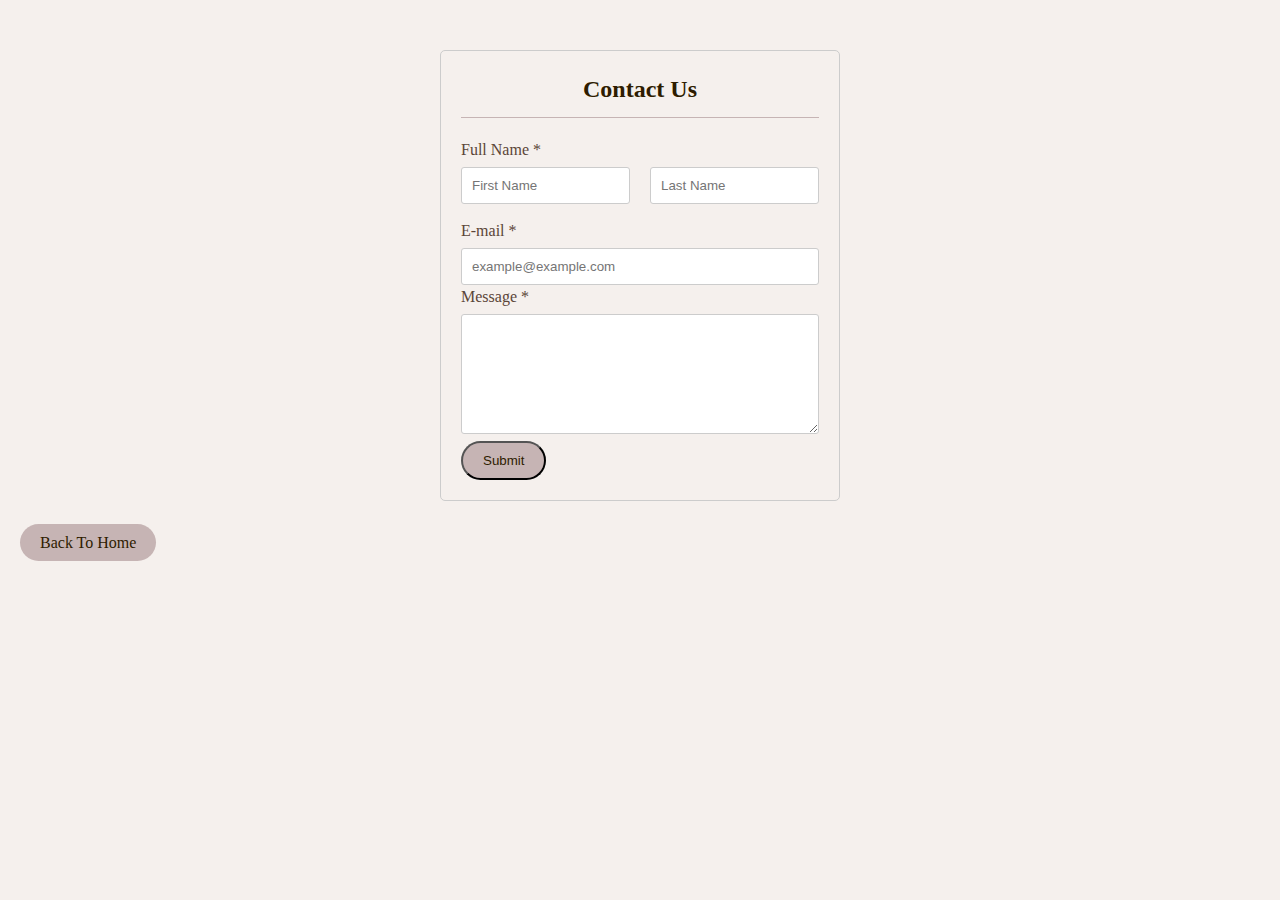
<file: contact.html>
<!DOCTYPE html>
<html lang="en">
<head>
    <meta charset="UTF-8">
    <meta name="viewport" content="width=device-width, initial-scale=1.0">
    <link rel="stylesheet" href="css/style.css">
    <title>Contact</title>
</head>
<body>

    <form action="submit_form.php" method="post" class="form-1">
        <h2>Contact Us</h2>
        <div class="separator"></div>
      
        <label for="full_name" class="group">Full Name *</label>
        <div class="name-fields">
          <input type="text" id="first_name" name="first_name" placeholder="First Name" required>
          <input type="text" id="last_name" name="last_name" placeholder="Last Name" required>
        </div>
      
        <label for="email" class="group">E-mail *</label>
        <input type="email" id="email" name="email" placeholder="example@example.com" required>
      
        <label for="message" class="group">Message *</label>
        <textarea id="message" name="message" required></textarea>
      
        <button type="submit" class="btn-primary">Submit</button>
    </form>
    <div class="home-btn">
        <a href="index.html" class="btn-primary">Back To Home</a>
    </div>
</body>
</html>
</file>
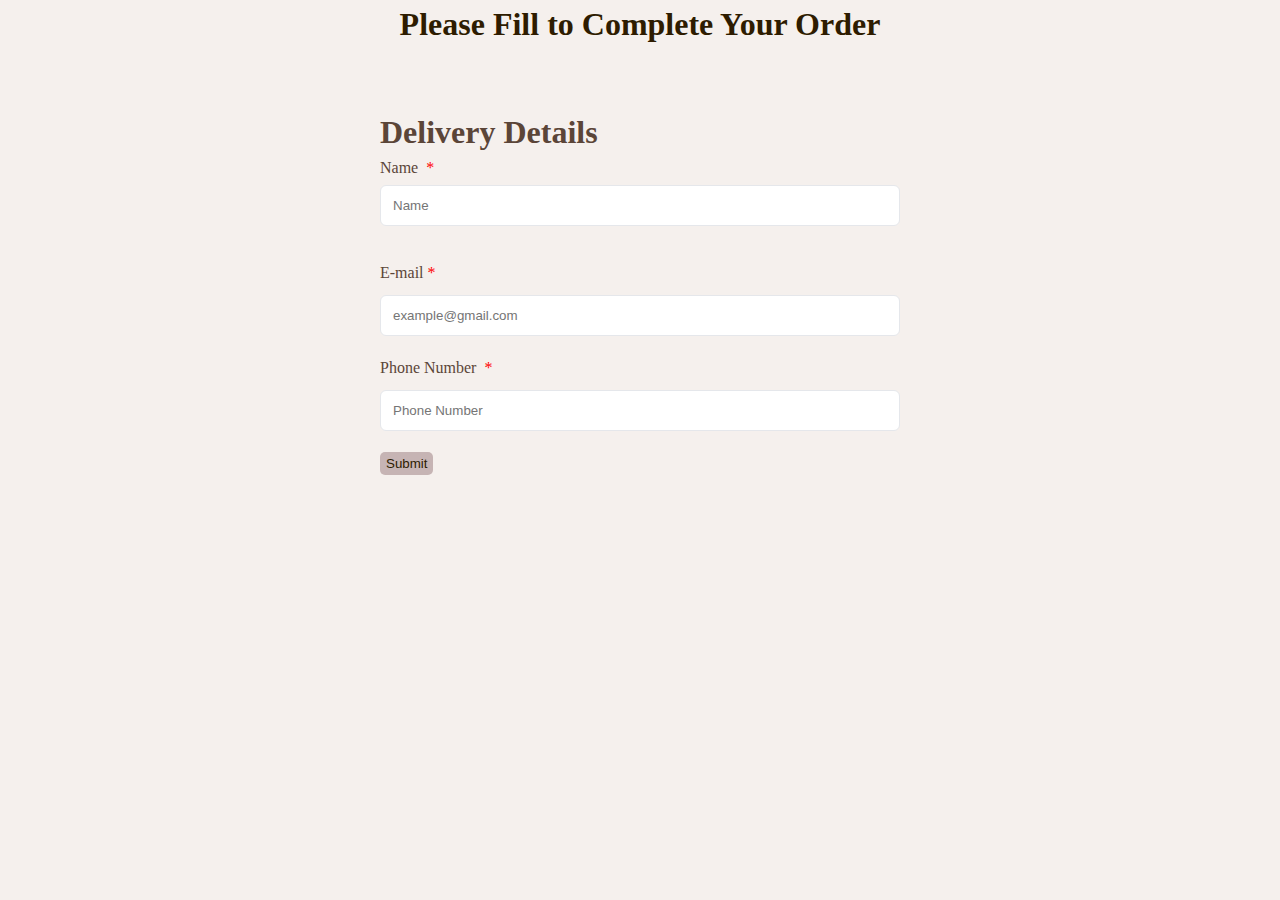
<file: delivery.html>
<!DOCTYPE html>
<head>
  <meta name="viewport" content="width=device-width, initial-scale=1">
  <link rel="stylesheet" href="css/style.css">
    <link rel="preconnect" href="https://fonts.googleapis.com">
    <link rel="preconnect" href="https://fonts.gstatic.com" crossorigin>
    <link href="https://fonts.googleapis.com/css2?family=Roboto:wght@400;500;700&display=swap" rel="stylesheet">
  <title>Delivery Details</title>
</head>
<body>
    <h1 class="delivery-h1">Please Fill to Complete Your Order</h1>
  <div class="container-3">
      <div class="wrapper-3">
          <h1 class="group">Delivery Details</h1>
              <form action="" method="post">
                  <div class="form-section">
                      <label class="group">Name <span class="required">*</span></label>
                      <div class="name-fields">
                          <div class="form-group">
                              <input type="text" name="lastname" placeholder="Name" required>
                          </div>
                      </div>
                  </div>
      
                  <div class="form-group">
                      <label class="group">E-mail<span class="required">*</span></label>
                      <input name="email" type="email" placeholder="example@gmail.com" required>
                  </div>
      
                  <div class="form-group">
                      <label class="group">Phone Number <span class="required">*</span></label>
                      <input type="tel" name="phonenumber" placeholder="Phone Number" required>
                  </div>
      
                  <button type="submit" class="login-button">Submit</button>
              </form>
</body>
</html>
</file>
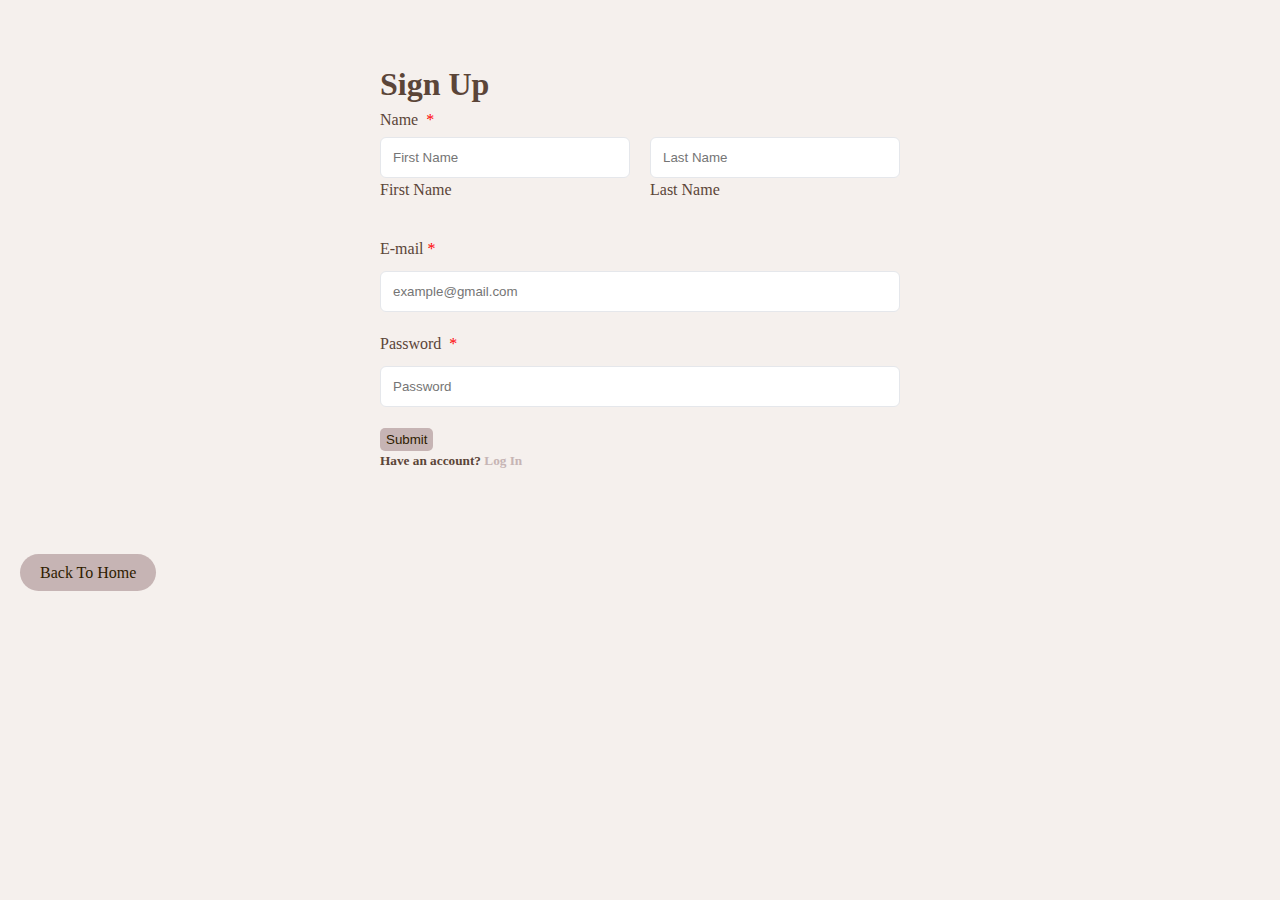
<file: signup.html>
<!DOCTYPE html>
<html lang="en">
<head>
    <meta charset="UTF-8">
    <meta name="viewport" content="width=device-width, initial-scale=1.0">
    <link rel="stylesheet" href="css/style.css">
    <title>Sign Up</title>
</head>
<body>
    <div class="container-3">
        <div class="wrapper-3">
            <h1 class="group">Sign Up </h1>
                <form action="includes/signup-inc.php" method="post">
                    <div class="form-section">
                        <label class="group">Name <span class="required">*</span></label>
                        <div class="name-fields">
                            <div class="form-group">
                                <input type="text" name="firstname" placeholder="First Name" required>
                                <div class="group">First Name</div>
                            </div>
                            <div class="form-group">
                                <input type="text" name="lastname" placeholder="Last Name" required>
                                <div class="group">Last Name</div>
                            </div>
                        </div>
                    </div>
        
                    <div class="form-group">
                        <label class="group">E-mail<span class="required">*</span></label>
                        <input name="email" type="email" placeholder="example@gmail.com" required>
                    </div>
        
                    <div class="form-group">
                        <label class="group">Password <span class="required">*</span></label>
                        <input type="password" name="pwd" placeholder="Password" required>
                    </div>
        
                    <button type="submit" class="login-button">Submit</button>
                </form>

                <div class="item-2">
                    <h5 class="group">Have an account? <a href="login.php">Log In</a></h5>
                </div>
        </div>
    </div>
    <div class="home-btn">
        <a href="index.html" class="btn-primary">Back To Home</a>
    </div>
</body>
</html>
</file>
<file: css/style.css>
* {
    margin: 0;
    padding: 0;
    box-sizing: border-box;
}



body {
    font-family: 'Lora', serif;
    font-weight: 400;
    background: #f5f0ed;
    color: #ffffff;
    line-height: 1.5;
    
    
}

a {
    text-decoration: none;
}

.header {
   display: flex;
   height: 70px;
   justify-content: space-between;
   align-items: center;
   padding: 20px;
   position: sticky;
   top: 0;
   z-index: 1000;
   background-color: #c6b4b4; 
   margin-bottom: 10px;
   

}

.header .main-logo {
    display: flex;
}

.header .logo {
    width: 50px;
    margin: auto;
    
}

.header .main-logo .logo-text {
   font-size: 20px;
   font-family: Cambria, Cochin, Georgia, Times, 'Times New Roman', serif;
   color: #5b4538;
   padding-top: 20px;
   margin-left: 5px;
    
}

.header .main-logo a{
    text-decoration: none;
}



.header .header-right {
    display: flex;
    align-items: center;
    gap: 30px;
}

.header .header-right i {
    margin-right: 5px;
    color: #5b4538;
}

.header .header-right a {
    text-decoration: none;
    color: #f1f6e1;
    
}

.header .header-right a:hover {
    color: #C5DCF1;
}

.wrapper {
    height: 70vh;
    background-image: linear-gradient(to top, rgb(253, 244, 235, 0.2), #2e1c00  ), url('../images/1.jpg');
    background-position: center;
    background-repeat: no-repeat;
    background-size: cover;
}

.text-box {
    display: flex;
    flex-direction: column;
    justify-content: center;
    align-items: center;
    padding-top: 250px;
    padding-left: 200px;
    text-transform: uppercase;
    backface-visibility: hidden;
}

.heading-primary-main h1 {
    font-size: 35px;
    font-weight: 700;

    animation-name: moveInLeft;
    animation-duration: 3s;
}

.heading-primary-sub p {
    margin-bottom: 10px;
animation-name: moveInRight;
animation-duration: 3s;
}

@keyframes moveInLeft {
    0% {
        opacity: 0;
        transform: translateX(-100px);
    }
}

@keyframes moveInRight {
    0% {
        opacity: 0;
        transform: translateX(100px);
    }
}
@keyframes moveInBottom {
    0% {
        opacity: 0;
        transform: translateY(60px);
    }
}

@keyframes moveInTop {
    0% {
        opacity: 0;
        transform: translateY(-60px);
    }
}
.btn {
    padding: 15px 30px;
    background-color: #c6b4b4;
    border-radius: 100px;

    animation: moveInBottom 2.5s ease-in-out .8s ;
    animation-fill-mode: backwards;
    
}

.btn:hover {
    transform: translateY(-3px);
    box-shadow: 0 10px 20px rgba(0,0,0,0.2);
}

.btn:active {
    transform: translateY(-1px);
    box-shadow: 0 5px 10px rgba(0,0,0,0.2);
}
.btn-main{
    text-decoration: none;
    color: #2e1c00;
    text-transform: capitalize;
}

.wrapper-2 {
    display: flex;
    justify-content: center; 
    align-items: center; 
    margin-top: -15px;
    margin-bottom: 10px;
    
}

.btn-primary {
    background: #c6b4b4;
    color: #2e1c00;
    border-radius: 100px;
    padding: 10px 20px;
}

.btn-sub {
    background: #c6b4b4;
    color: #2e1c00;
    border-radius: 100px;
    padding: 10px 20px;

    animation: moveInLeft;
    animation-duration: 3s;
}

.home-btn{
    margin-left: 20px;
    margin-top: 30px;
}

.echo-error{
    color: red;
    font-size: 15px;
    margin-top: 10px;
}

.wrapper-1 {
    display: flex;
    justify-content: space-between;
    align-items: center;
    
    height: 500px;
    gap: 30px;  
    padding: 20px;  
    margin-bottom: 5px;
}

.section-1 {
    flex: 1;  /* takes up equal space */
    padding-left: 30px;
}

.section-1-right {
    flex: 1;  
}

.section-1 h3 i {
    color: #2e1c00;
    margin-right: 5px;
}

.section-1 h3 {
    color: #5b4538;
    margin-bottom: 15px;
}

.section-1 p {
    color: #c6b4b4;
    line-height: 1.6;
}

.section-1-right img {
    width: 400px;
    height: 300px;
    object-fit: cover; /* ensures image fills the space without distortion */
    margin-right: 20px;
}

.section-2 {
    height: 100px;
    margin: 5px 40px  30px 40px;
    text-align: center;
    backface-visibility: hidden;
}

.section-2 h1 {
    color: #2e1c00;
    animation-name: moveInTop;
    animation-duration: 3s;
}

.section-2 p {
    color: #c6b4b4;
    animation-name: moveInBottom;
    animation-delay: 1.5s;
    animation-duration: 3s;
    animation-fill-mode: backwards;
}

.section-2.animate h1,
.section-2.animate p {
    animation-play-state: running;
}

.section-2 h1,
.section-2 p {
    animation-play-state: paused;
}

.container {
    max-width: 1100px;
    height: 415px;
    margin: 30px 40px ;
    background: #f4f4f4;
   
}

.item {
    background-color: #c6b4b4;
    padding-bottom: 1rem;
    text-align: center;
}

.item-grid {
    display: grid;
    grid-template: repeat(3, 1fr) / repeat(3, 1fr);
    gap: 10px;
    
    

}

.item img {
    object-fit: cover;
    width: 100%;
    height: 150px;
}

.item h2 {
    color: #5b4538;
    font-weight: 200;
    font-size: 15px;
}



.form-1{
    width: 400px; /* Adjust as needed */
    margin-top: 50px;
    margin-left: auto;
    margin-right: auto;
    padding: 20px;
    border: 1px solid #ccc;
    border-radius: 5px;
    
  }

  .delivery-h1{
    text-align: center;
    color: #2e1c00;
  }
  
  h2 {
    text-align: center;
    margin-bottom: 10px;
    color: #2e1c00;

  }.separator {
    height: 1px;
    background-color: #c6b4b4;
    margin-bottom: 20px;
  }

  .separator h4 {
    padding-top: 5px;
  }
  
  label {
    display: block;
    margin-bottom: 5px;
  }.name-fields {
    display: flex;
    gap: 10px;
    margin-bottom: 15px;
  }

  .group {
    color: #5b4538;
  }
  
  input[type="text"],
  input[type="email"],
  textarea {
    width: 100%;
    padding: 10px;
    border: 1px solid #ccc;
    border-radius: 3px;
    box-sizing: border-box;
  }

  input:focus {
    outline: none;
  }

  .required {
    color: red;
    margin-left: 4px;
}
  
  textarea {
    height: 120px;
  }
  
  .form-2 {
    width: 400px; /* Adjust as needed */
    margin-left: auto;
    margin-right: auto;
    padding: 20px;
  }

  .form-2 a {
    color: #5b4538;
  }

  .login-button {
    background: #c6b4b4;
    color: #2e1c00;
    border: 0 solid;
    border-radius: 5px;
    padding: 4px 6px;
    cursor: pointer;
  }

.login-container {
    width: 500px; /* Adjust as needed */
    margin-top: 30px;
    margin-left: auto;
    margin-right: auto;
    padding: 20px;
    border: 1px solid #ccc;
    border-radius: 5px;
}

.item-1 h2,
.item-1 p {
    text-align: center;
}
.item-1 p {
    color: #5b4538;
}

.item-2 a{
    color: #c6b4b4;
}

.container-3 {
    display: flex;
    justify-content: center;
    padding: 20px;
    
}

.wrapper-3 {
    width: 100%;
    max-width: 600px;
    padding: 40px;
}


.form-group {
    margin-bottom: 20px;
}

.form-group label {
    display: block;
    margin-bottom: 10px;
}

.name-fields {
    display: flex;
    gap: 20px;
}

.name-fields .form-group {
    flex: 1;
}

.form-group input {
    width: 100%;
    padding: 12px;
    border: 1px solid #e5e7eb;
    border-radius: 6px;
}

.imp {
    color: black;
}
.footer-main {
    height: 150px;
    margin-top: 20px ;
    background: #c6b4b4;
}

.footer-sub {
    display: flex;
    justify-content: space-between;
    gap: 15px;
}
.footer-sub h4 {
    color: #2e1c00;
    margin-bottom: 3px;
}

.footer-1 {
    margin-top: 20px;
    margin-left: 15px;
}

.footer-1 i {
    color: #5b4538;
    margin-right: 5px;
    padding-bottom: 7px;
}
 


.footer-1 a {
    display: block;
    color: #f1f6e1;
}

.footer-2 {
    margin-top: 20px;
}


.footer-2 span {
    color: #f1f6e1;
}

.footer-3 {
    margin-top: 20px;
    margin-right: 7px;
}

.date {
    text-align: center;
    color: #2e1c00;
    margin-bottom: 10px;
}




/* Base styles remain the same until the media queries */



/* For tablets and smaller desktops */
@media screen and (max-width: 1024px) {
    .wrapper-1 {
        flex-direction: column;
        height: auto;
        padding: 20px 10px;
    }

    .section-1-right img {
        width: 100%;
        max-width: 400px;
        margin: 0 auto;
        display: block;
    }

    .container {
        margin: 30px 20px;
        height: auto;
    }

    .text-box {
        padding: 150px 20px;
        text-align: center;
    }

    .item-grid {
        grid-template-columns: repeat(2, 1fr);
    }
}

/* For mobile devices */
@media screen and (max-width: 768px) {
    .header {
        display: flex;
        flex-direction: column;
        align-items: center;
        height: auto;
        padding: 10px 0px;
    }

    .header-top{
        display: flex;
        align-items: center;
        justify-content: center;
        gap: 10px;
    }

    .header-right {
        display: flex;
        flex-direction: row;
        justify-content: center;
        width: 100%;
        margin-top: 10px;
    }

    .text-box {
        padding: 100px 15px;
    }

    .heading-primary-main h1 {
        font-size: 28px;
    }

    .wrapper-2 {
        flex-direction: column;
        gap: 15px;
    }

    .item-grid {
        grid-template-columns: 1fr;
    }

    .form-1, 
    .form-2,
    .login-container {
        width: 90%;
        margin: 20px auto;
    }

    .name-fields {
        flex-direction: column;
        gap: 15px;
    }

    .footer-main {
        height: auto;
        padding: 20px 0;
    }

    .footer-sub {
        flex-direction: column;
        text-align: center;
        gap: 20px;
    }

    .footer-1,
    .footer-2,
    .footer-3 {
        margin: 0;
        padding: 0 15px;
    }
}

/* For very small mobile devices */
@media screen and (max-width: 480px) {
    .heading-primary-main h1 {
        font-size: 24px;
    }

    .btn {
        padding: 10px 20px;
    }

    .wrapper {
        height: 60vh;
    }

    .section-1 {
        padding-left: 15px;
    }

    .section-2 {
        margin: 5px 20px 20px 20px;
    }

    .container-3 .wrapper-3 {
        padding: 20px;
    }
}

/* For landscape orientation on mobile */
@media screen and (max-height: 500px) and (orientation: landscape) {
    .wrapper {
        height: auto;
        min-height: 100vh;
    }

    .text-box {
        padding: 60px 15px;
    }
}

/* For high-resolution displays */
@media screen and (min-width: 1400px) {
    .container {
        max-width: 1300px;
        margin: 30px auto;
    }

    .wrapper-1 {
        max-width: 1300px;
        margin: 0 auto;
    }
}
</file>
